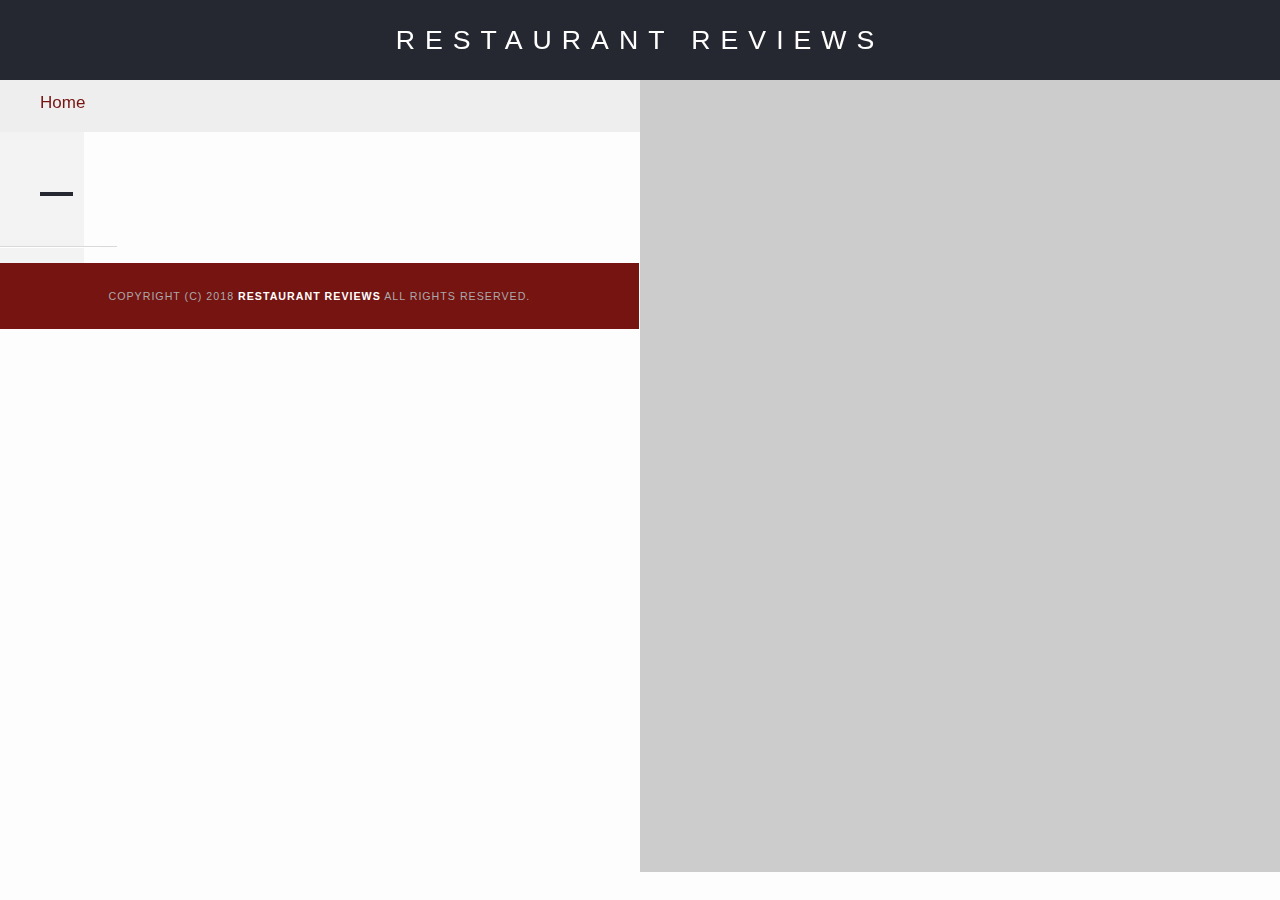
<file: restaurant.html>
<!DOCTYPE html>
<html lang="en">

<head>
  <!-- Normalize.css for better cross-browser consistency -->
  <link rel="stylesheet" src="//normalize-css.googlecode.com/svn/trunk/normalize.css" />
  <!-- Main CSS file -->
  <link rel="stylesheet" href="css/styles.css" type="text/css">
  <meta name="viewport" content="width=device-width, initial-scale=1">
  <title>Restaurant Info</title>
</head>

<body class="inside">
  <!-- Beginning header -->
  <header>
    <!-- Beginning nav -->
    <nav>
      <h1><a href="/">Restaurant Reviews</a></h1>
    </nav>
    <!-- Beginning breadcrumb -->
    <ul id="breadcrumb" >
      <li><a href="/">Home</a></li>
    </ul>
    <!-- End breadcrumb -->
    <!-- End nav -->
  </header>
  <!-- End header -->

  <!-- Beginning main -->
  <main id="maincontent">
    <!-- Beginning map -->
    <section id="map-container" aria-label="Map of Restaurants" role="application">
      <div id="map"></div>
    </section>
    <!-- End map -->
    <!-- Beginning restaurant -->
    <section id="restaurant-container" tabindex="0" aria-label="Restaurant Information">
      <h2 id="restaurant-name" tabindex="0"></h2>
      <img id="restaurant-img" tabindex="0">
      <p id="restaurant-cuisine" tabindex="0"></p>
      <p id="restaurant-address" tabindex="0"></p>
      <table id="restaurant-hours" tabindex="0"></table>
    </section>
    <!-- end restaurant -->
    <!-- Beginning reviews -->
    <section id="reviews-container">
      <ul id="reviews-list" tabindex="0"></ul>
    </section>
    <!-- End reviews -->
  </main>
  <!-- End main -->

  <!-- Beginning footer -->
  <footer id="footer">
    Copyright (c) 2018 <a href="/"><strong>Restaurant Reviews</strong></a> All Rights Reserved.
  </footer>
  <!-- End footer -->
  <!-- Beginning scripts -->
  <!-- Database helpers -->
  <script type="text/javascript" src="js/dbhelper.js"></script>
  <!-- Service worker -->
  <script type="application/javascript" charset="utf-8" src="js/sw_register.js"></script>
  <!-- Main javascript file -->
  <script type="text/javascript" src="js/restaurant_info.js"></script>
  <!-- Google Maps -->
  <script async defer src="https://maps.googleapis.com/maps/api/js?key=AIzaSyChg6nbJVSEdeoPUm0pvxRwCFu7lNuAtBI&libraries=places&callback=initMap"></script>
  <!-- End scripts -->

</body>

</html>
</file>
<file: css/styles.css>
@charset "utf-8";
/* CSS Document */

body,td,th,p{
	font-family: Arial, Helvetica, sans-serif;
	font-size: 14px;
	color: #333;
	line-height: 1.5;
}
body {
	background-color: #fdfdfd;
	margin: 0;
	position:relative;
}
ul, li {
	font-family: Arial, Helvetica, sans-serif;
	font-size: 1em;
	color: #333;
}
a {
	color: #fff;
	text-decoration: none;
}
a:hover, a:focus {
	color: #FFF0A6;
	text-decoration: none;
}
a img{
	border: none 0px #fff;
}
h1, h2, h3, h4, h5, h6 {
  font-family: Arial, Helvetica, sans-serif;
  margin: 0 0 20px;
}
article, aside, canvas, details, figcaption, figure, footer, header, hgroup, menu, nav, section {
	display: block;
}
#maincontent {
  background-color: #f3f3f3;
  min-height: 100%;
}
#footer {
  background-color: #761412;
  color: #aaa;
  font-size: 8pt;
  letter-spacing: 1px;
  padding: 25px;
  text-align: center;
  text-transform: uppercase;
}
/* ====================== Navigation ====================== */
nav {
  display: flex;
	width: 100%;
  height: 80px;
  background-color: #252831;
  text-align: center;
	align-items: center;
}
nav h1 {
  margin: auto;
}
nav h1 a {
  color: #fff;
  font-size: 20pt;
  font-weight: 200;
  letter-spacing: 10px;
  text-transform: uppercase;
}
#breadcrumb {
		padding: 10px 40px 16px;
    list-style: none;
    background-color: #eee;
    font-size: 17px;
    margin: 0;
		width: 100%;
}

/* Display list items side by side */
#breadcrumb li {
    display: inline;
}

/* Add a slash symbol (/) before/behind each list item */
#breadcrumb li+li:before {
    padding: 8px;
    color: black;
    content: "/\00a0";
}

/* Add a color to all links inside the list */
#breadcrumb li a {
    color: #761412;
    text-decoration: none;
}

/* Add a color on mouse-over */
#breadcrumb li a:hover {
    color: #761412;
    text-decoration: underline;
}
/* ====================== Map ====================== */
#map {
  height: 400px;
  width: 100%;
  background-color: #ccc;
}
/* ====================== Restaurant Filtering ====================== */
.filter-options {
  width: 100%;
  height: 100%;
  background-color: #761412;
  align-items: center;
	padding: 10px 2% 0 2%;
	display: flex;
	flex-direction: column;
}
.filter-options h2 {
  color: white;
  font-size: 1rem;
  font-weight: normal;
  line-height: 1;
  margin: 0 20px;
}
.filter-options select {
  background-color: white;
  border: 1px solid #fff;
  font-family: Arial,sans-serif;
  font-size: 1em;
  height: 35px;
  letter-spacing: 0;
  margin: 10px;
  padding: 0 10px;
  width: 200px;
}
.filter-options label {
	position: absolute;
	left: -100%;
}

/* ====================== Restaurant Listing ====================== */
#restaurants-list {
  background-color: #f3f3f3;
  list-style: outside none none;
  margin: 0;
  padding: 30px 15px 60px;
  text-align: center;
	display: flex;
	flex-wrap: wrap;
	align-items: center;
	justify-content: center;
}
#restaurants-list li {
	display: flex;
	flex-direction: column;
	background-color: #fff;
  border: 2px solid #ccc;
  font-family: Arial,sans-serif;
  margin: 15px;
  min-height: 380px;
  padding: 0 0 15px;
  text-align: left;
	max-width: 85%;
}
#restaurants-list .restaurant-img {
  background-color: #ccc;
  display: block;
  margin: 0;
  max-width: 100%;
  min-height: auto;
  min-width: 100%;
}
#restaurants-list li h1 {
  color: #761412;
	height: 25px;
	font-family: Arial,sans-serif;
  font-size: 1.5em;
  font-weight: 200;
  letter-spacing: 0;
  line-height: 1.3;
  margin: 20px 0 10px;
  text-transform: uppercase;
	padding: 0 20px;
	height: 25px;
}
#restaurants-list p {
	margin: 0;
  font-size: 1em;
	padding: 0 20px;
	width: 55%;
}
#restaurants-list li a {
  background-color: #252831;
  border-bottom: 3px solid #eee;
  color: #fff;
  display: inline-block;
  font-size: 1em;
  margin: 15px 0 0;
  padding: 10px 42px 10px;
  text-align: center;
  text-decoration: none;
  text-transform: uppercase;
}

/* ====================== Restaurant Details ====================== */

.inside {
	display: flex;
	flex-direction: row;
	flex-flow: wrap;
	width: 100%;
}
.inside header {
  width: 100%;
	z-index: 1000;
}
.inside #map-container {
  height: 270px;
  position: relative;
  width: 100%;
}
.inside #map {
  background-color: #ccc;
  height: 100%;
  width: 100%;
}
#restaurant-container {
	position: relative;
	width: 100%;
}
#restaurant-name {
  color: #761412;
  font-family: Arial,sans-serif;
  font-size: 2.5em;
  font-weight: 200;
  letter-spacing: 0;
  margin: 15px 0 30px;
  text-transform: uppercase;
  line-height: 1.1;
}
#restaurant-img {
	width: 100%;
}
#restaurant-address {
  font-size: 1.2em;
  margin: 10px 0px;
}
#restaurant-cuisine {
  background-color: #252831;
  color: #fff;
  font-size: 1.2em;
  font-weight: 300;
  letter-spacing: 10px;
  margin: 0 0 20px;
  padding: 2px 0;
  text-align: center;
  text-transform: uppercase;
}
#restaurant-container, #reviews-container {
  border-bottom: 1px solid #d9d9d9;
  border-top: 1px solid #fff;
  padding: 40px 30px;
}
#reviews-container {
  padding: 30px 40px 80px;
}
#reviews-container h2 {
  color: #761412;
  font-size: 2em;
  font-weight: 300;
  letter-spacing: -1px;
  padding-bottom: 1px;
	text-transform: uppercase;
}
#reviews-list {
  margin: 0;
  padding: 0;
	display: flex;
	flex-direction: column;
	align-items: center;
}
#reviews-list li {
  background-color: #fff;
    border: 2px solid #f3f3f3;
  display: block;
  list-style-type: none;
  margin: 0 0 30px;
  overflow: hidden;
  padding: 20px 20px;
  position: relative;
}
#reviews-list li p {
  margin: 0 0 10px;
}
#reviews-list li p:nth-child(1) {
  width: 50%;
  font-size: 1.2em;
  display: inline-block;
  line-height: 1;
}
#reviews-list li p:nth-child(2) {
  width: 50%;
  display: inline-block;
  font-size: 0.9em;
  text-align: right;
  line-height: 1;
}
#reviews-list li p:nth-child(3) {
  color: #761412;
  text-align: right;
}
#restaurant-hours td {
  color: #666;
}
.inside #footer {
	width: 100%;
}

/* ====================== Media Queries: 480px; ====================== */

@media screen and (min-width: 480px) {
	.filter-options {
		text-align: left;
	}
}

/* ====================== Media Queries: 600px; ====================== */

@media screen and (min-width: 600px) {
	#restaurants-list li {
		max-width: 42%;
	}
	#restaurants-list li h1 {
		height: 35px;
	}
}

/* ====================== Media Queries: 930px; ====================== */

@media screen and (min-width: 930px) {
	#restaurants-list li {
		max-width: 30%;
	}
	#restaurants-list p {
		width: 66%;
	}
	#restaurants-list li h1 {
		height: 41px;
	}
	.inside header {
		position: fixed;
		top: 0;
		width: 100%;
		z-index: 1000;
	}
	.inside #map-container {
		background: blue none repeat scroll 0 0;
		height: 88%;
		position: fixed;
		right: 0;
		top: 80px;
		width: 50%;
	}
	#breadcrumb {
    width: calc(50% - 80px);
  }
  #restaurant-img {
    width: 90%;
  }
  #restaurant-container {
    width: 44%;
    padding: 140px 40px 30px;
  }
	#reviews-container {
		width: 46%;
		padding: 40px 30px;
	}
  #restaurant-cuisine {
    width: 90%;
  }
  #reviews-list li {
    width: 85%;
  }
  .inside #footer {
    bottom: 0;
    position: absolute;
    width: 46%;
	}
}

/* ====================== Media Queries: 1400px; ====================== */

@media screen and (min-width: 1400px) {
  .filter-options {
    padding: 10px 30px 0 30px;
  }
}
</file>
